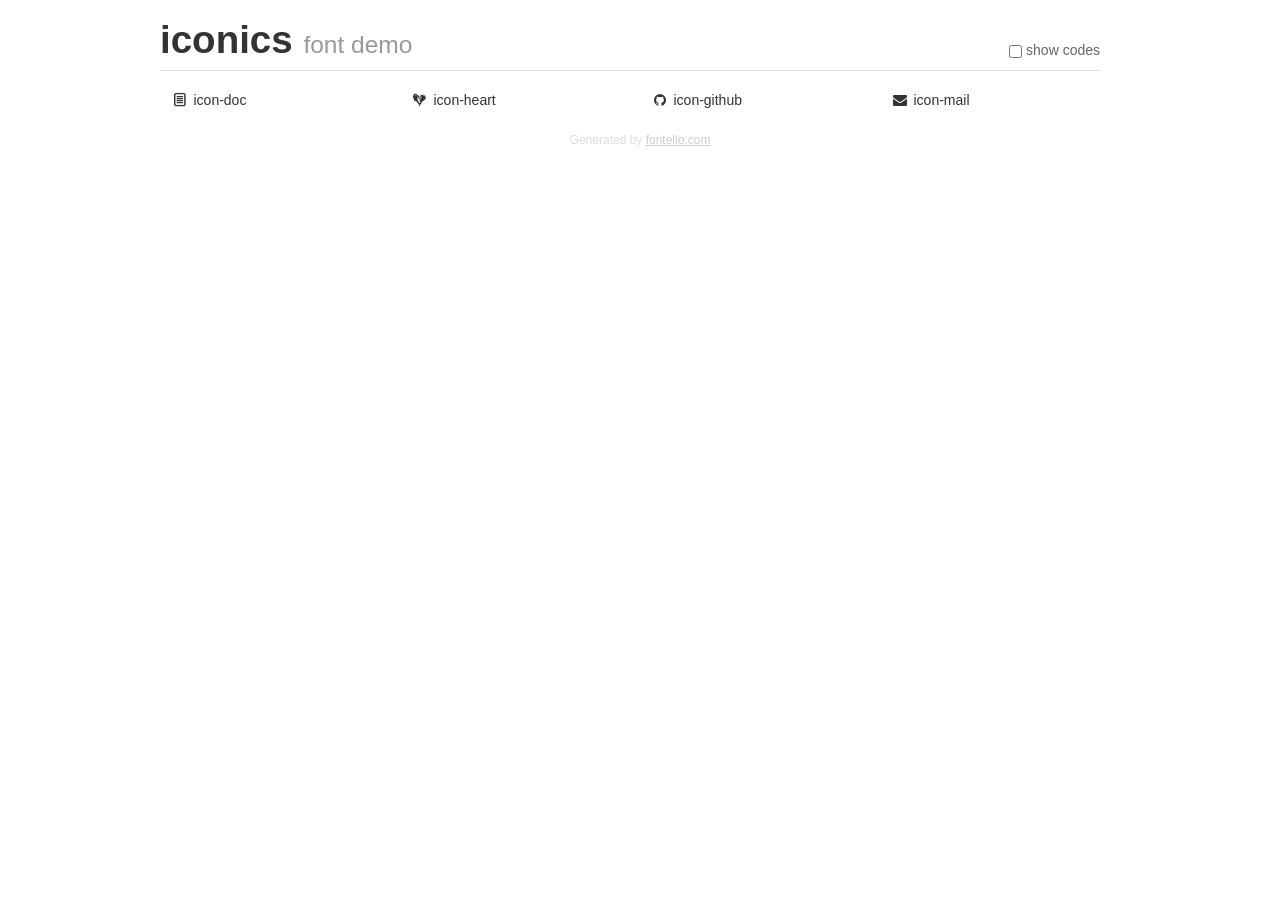
<file: portofolio_website/font/fontello-6e55edc7/demo.html>
<!DOCTYPE html>
<html>
  <head>
  <!--[if lt IE 9]><script language="javascript" type="text/javascript" src="//html5shim.googlecode.com/svn/trunk/html5.js"></script><![endif]-->
  <meta charset="UTF-8">
  <style>
    html {
      font-size: 100%;
      -webkit-text-size-adjust: 100%;
      -ms-text-size-adjust: 100%;
    }
    a:focus {
      outline: thin dotted #333;
      outline: 5px auto -webkit-focus-ring-color;
      outline-offset: -2px;
    }
    a:hover,
    a:active {
      outline: 0;
    }
    input {
      margin: 0;
      font-size: 100%;
      vertical-align: middle;
      *overflow: visible;
      line-height: normal;
    }
    input::-moz-focus-inner {
      padding: 0;
      border: 0;
    }
    body {
      margin: 0;
      font-family: "Helvetica Neue", Helvetica, Arial, sans-serif;
      font-size: 14px;
      line-height: 20px;
      color: #333;
      background-color: #fff;
    }
    a {
      color: #08c;
      text-decoration: none;
    }
    a:hover {
      color: #005580;
      text-decoration: underline;
    }
    .row {
      margin-left: -20px;
      *zoom: 1;
    }
    .row:before,
    .row:after {
      display: table;
      content: "";
      line-height: 0;
    }
    .row:after {
      clear: both;
    }
    .span3 {
      float: left;
      min-height: 1px;
      margin-left: 20px;
      width: 220px;
    }
    .container {
      width: 940px;
      margin-right: auto;
      margin-left: auto;
      *zoom: 1;
    }
    .container:before,
    .container:after {
      display: table;
      content: "";
      line-height: 0;
    }
    .container:after {
      clear: both;
    }
    small {
      font-size: 85%;
    }
    h1 {
      margin: 10px 0;
      font-family: inherit;
      font-weight: bold;
      line-height: 20px;
      color: inherit;
      text-rendering: optimizelegibility;
      line-height: 40px;
      font-size: 38.5px;
    }
    h1 small {
      font-weight: normal;
      line-height: 1;
      color: #999;
      font-size: 24.5px;
    }

    body {
      margin-top: 90px;
    }
    .header {
      position: fixed;
      top: 0;
      left: 50%;
      margin-left: -480px;
      background-color: #fff;
      border-bottom: 1px solid #ddd;
      padding-top: 10px;
      z-index: 10;
    }
    .footer {
      color: #ddd;
      font-size: 12px;
      text-align: center;
      margin-top: 20px;
    }
    .footer a {
      color: #ccc;
      text-decoration: underline;
    }
    .the-icons {
      font-size: 14px;
      line-height: 24px;
    }
    .switch {
      position: absolute;
      right: 0;
      bottom: 10px;
      color: #666;
    }
    .switch input {
      margin-right: 0.3em;
    }
    .codesOn .i-name {
      display: none;
    }
    .codesOn .i-code {
      display: inline;
    }
    .i-code {
      display: none;
    }
    @font-face {
      font-family: 'iconics';
      src: url('./font/iconics.eot?6596492');
      src: url('./font/iconics.eot?6596492#iefix') format('embedded-opentype'),
           url('./font/iconics.woff?6596492') format('woff'),
           url('./font/iconics.ttf?6596492') format('truetype'),
           url('./font/iconics.svg?6596492#iconics') format('svg');
      font-weight: normal;
      font-style: normal;
    }
    .demo-icon {
      font-family: "iconics";
      font-style: normal;
      font-weight: normal;
      speak: never;
     
      display: inline-block;
      text-decoration: inherit;
      width: 1em;
      margin-right: .2em;
      text-align: center;
      /* opacity: .8; */
     
      /* For safety - reset parent styles, that can break glyph codes*/
      font-variant: normal;
      text-transform: none;
     
      /* fix buttons height, for twitter bootstrap */
      line-height: 1em;
     
      /* Animation center compensation - margins should be symmetric */
      /* remove if not needed */
      margin-left: .2em;
     
      /* You can be more comfortable with increased icons size */
      /* font-size: 120%; */
     
      /* Font smoothing. That was taken from TWBS */
      -webkit-font-smoothing: antialiased;
      -moz-osx-font-smoothing: grayscale;
     
      /* Uncomment for 3D effect */
      /* text-shadow: 1px 1px 1px rgba(127, 127, 127, 0.3); */
    }
    </style>
    <link rel="stylesheet" href="css/animation.css"><!--[if IE 7]><link rel="stylesheet" href="css/" + font.fontname + "-ie7.css"><![endif]-->
    <script>
      function toggleCodes(on) {
        var obj = document.getElementById('icons');
      
        if (on) {
          obj.className += ' codesOn';
        } else {
          obj.className = obj.className.replace(' codesOn', '');
        }
      }
    </script>
  </head>
  <body>
    <div class="container header">
      <h1>iconics <small>font demo</small></h1>
      <label class="switch">
        <input type="checkbox" onclick="toggleCodes(this.checked)">show codes
      </label>
    </div>
    <div class="container" id="icons">
      <div class="row">
        <div class="span3" title="Code: 0xe800">
          <i class="demo-icon icon-doc">&#xe800;</i> <span class="i-name">icon-doc</span><span class="i-code">0xe800</span>
        </div>
        <div class="span3" title="Code: 0xe803">
          <i class="demo-icon icon-heart">&#xe803;</i> <span class="i-name">icon-heart</span><span class="i-code">0xe803</span>
        </div>
        <div class="span3" title="Code: 0xf09b">
          <i class="demo-icon icon-github">&#xf09b;</i> <span class="i-name">icon-github</span><span class="i-code">0xf09b</span>
        </div>
        <div class="span3" title="Code: 0xf0e0">
          <i class="demo-icon icon-mail">&#xf0e0;</i> <span class="i-name">icon-mail</span><span class="i-code">0xf0e0</span>
        </div>
      </div>
    </div>
    <div class="container footer">Generated by <a href="https://fontello.com">fontello.com</a></div>
  </body>
</html>
</file>
<file: portofolio_website/font/fontello-6e55edc7/css/animation.css>
/*
   Animation example, for spinners
*/
.animate-spin {
  -moz-animation: spin 2s infinite linear;
  -o-animation: spin 2s infinite linear;
  -webkit-animation: spin 2s infinite linear;
  animation: spin 2s infinite linear;
  display: inline-block;
}
@-moz-keyframes spin {
  0% {
    -moz-transform: rotate(0deg);
    -o-transform: rotate(0deg);
    -webkit-transform: rotate(0deg);
    transform: rotate(0deg);
  }

  100% {
    -moz-transform: rotate(359deg);
    -o-transform: rotate(359deg);
    -webkit-transform: rotate(359deg);
    transform: rotate(359deg);
  }
}
@-webkit-keyframes spin {
  0% {
    -moz-transform: rotate(0deg);
    -o-transform: rotate(0deg);
    -webkit-transform: rotate(0deg);
    transform: rotate(0deg);
  }

  100% {
    -moz-transform: rotate(359deg);
    -o-transform: rotate(359deg);
    -webkit-transform: rotate(359deg);
    transform: rotate(359deg);
  }
}
@-o-keyframes spin {
  0% {
    -moz-transform: rotate(0deg);
    -o-transform: rotate(0deg);
    -webkit-transform: rotate(0deg);
    transform: rotate(0deg);
  }

  100% {
    -moz-transform: rotate(359deg);
    -o-transform: rotate(359deg);
    -webkit-transform: rotate(359deg);
    transform: rotate(359deg);
  }
}
@-ms-keyframes spin {
  0% {
    -moz-transform: rotate(0deg);
    -o-transform: rotate(0deg);
    -webkit-transform: rotate(0deg);
    transform: rotate(0deg);
  }

  100% {
    -moz-transform: rotate(359deg);
    -o-transform: rotate(359deg);
    -webkit-transform: rotate(359deg);
    transform: rotate(359deg);
  }
}
@keyframes spin {
  0% {
    -moz-transform: rotate(0deg);
    -o-transform: rotate(0deg);
    -webkit-transform: rotate(0deg);
    transform: rotate(0deg);
  }

  100% {
    -moz-transform: rotate(359deg);
    -o-transform: rotate(359deg);
    -webkit-transform: rotate(359deg);
    transform: rotate(359deg);
  }
}
</file>
